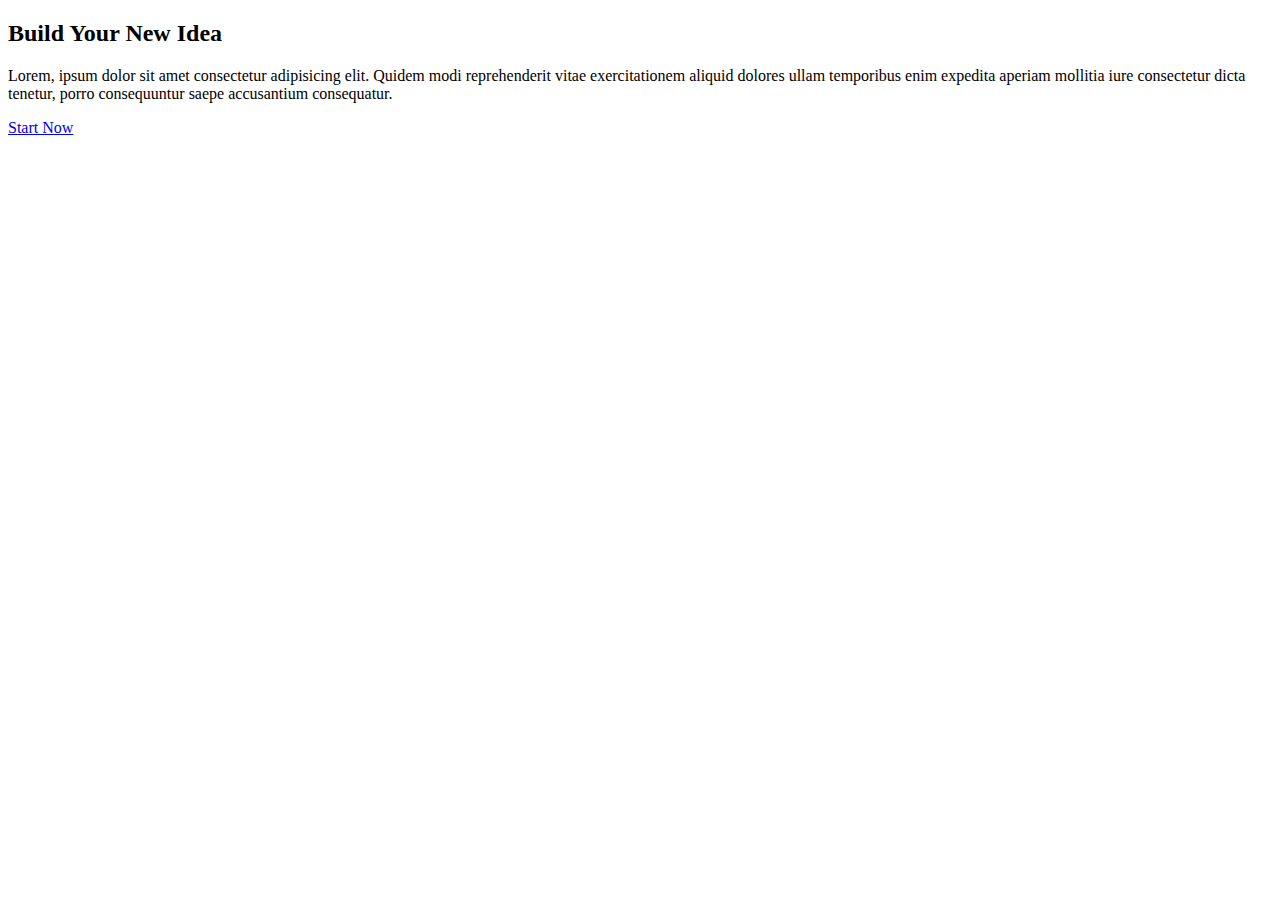
<file: templates/blog/index.html>
<!DOCTYPE html>
<html lang="en">
<head>
  <meta charset="UTF-8">
  <meta http-equiv="X-UA-Compatible" content="IE=edge">
  <meta name="viewport" content="width=device-width, initial-scale=1.0">
  <title>Document</title>
</head>
<body>
<div>
  <div class="bg-gray-100 lg:py-12 lg:flex lg:justify-center">
      <div class="bg-white lg:mx-8 lg:flex lg:max-w-5xl lg:shadow-lg lg:rounded-lg">
          <div class="lg:w-1/2">
              <div class="h-64 bg-cover lg:rounded-lg lg:h-full" style="background-image:url('https://images.unsplash.com/photo-1497493292307-31c376b6e479?ixlib=rb-1.2.1&auto=format&fit=crop&w=1351&q=80')"></div>
          </div>
          <div class="py-12 px-6 max-w-xl lg:max-w-5xl lg:w-1/2">
              <h2 class="text-3xl text-gray-800 font-bold">Build Your New <span class="text-indigo-600">Idea</span></h2>
              <p class="mt-4 text-gray-600">Lorem, ipsum dolor sit amet consectetur adipisicing elit. Quidem modi reprehenderit vitae exercitationem aliquid dolores ullam temporibus enim expedita aperiam mollitia iure consectetur dicta tenetur, porro consequuntur saepe accusantium consequatur.</p>
              <div class="mt-8">
                  <a href="#" class="bg-gray-900 text-gray-100 px-5 py-3 font-semibold rounded">Start Now</a>
              </div>
          </div>
      </div>
  </div> 
</div>
</body>
</html>
</file>
